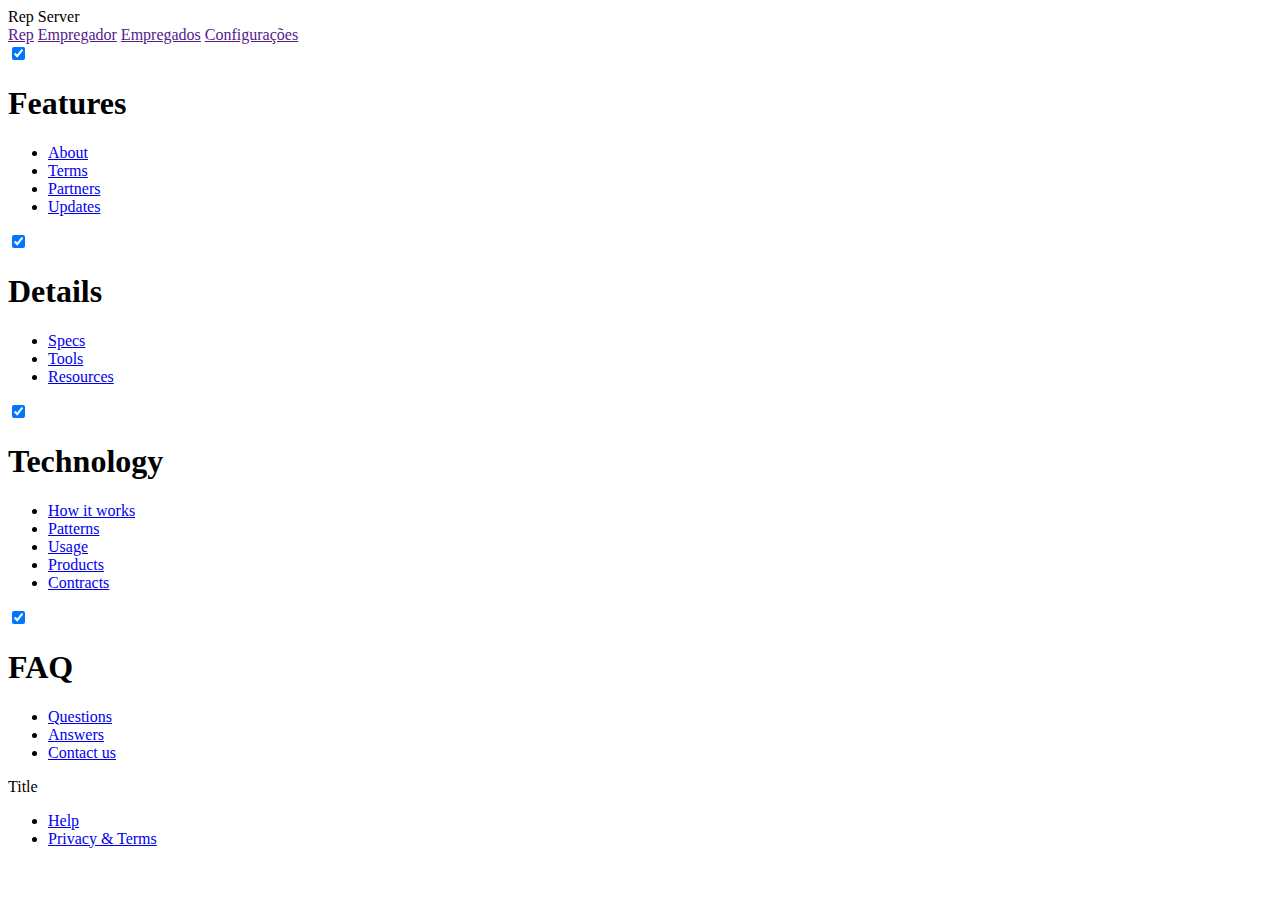
<file: src/main/resources/Nova pasta/src/index.html>
<!doctype html>
<html ng-app="webapp">
  <head>
    <meta charset="utf-8">
    <title>webapp</title>
    <meta name="description" content="">
    <meta name="viewport" content="width=device-width">
    <!-- Place favicon.ico and apple-touch-icon.png in the root directory -->

    <!-- build:css({.tmp/serve,src}) styles/vendor.css -->
    <!-- bower:css -->
    <!-- run `gulp inject` to automatically populate bower styles dependencies -->
    <!-- endbower -->
    <!-- endbuild -->

    <!-- build:css({.tmp/serve,src}) styles/app.css -->
    <!-- inject:css -->
    <!-- css files will be automatically insert here -->
    <!-- endinject -->
    <!-- endbuild -->
  </head>
  <body>
    <div class="mdl-layout mdl-js-layout mdl-layout--fixed-header">

      <header class="mdl-layout__header">
        <acme-navbar creation-date="main.creationDate"></acme-navbar>
      </header>
      <div class="mdl-layout__drawer">
        <span class="mdl-layout-title" data-ng-click="$state.go('home')" style="cursor: pointer">Rep Server</span>
        <nav class="mdl-navigation">
          <a class="mdl-navigation__link" data-ng-click="$state.go('repListar')" href="">Rep</a>
          <a class="mdl-navigation__link" href="">Empregador</a>
          <a class="mdl-navigation__link" href="">Empregados</a>
          <a class="mdl-navigation__link" href="">Configurações</a>
        </nav>
      </div>
      <!--[if lt IE 10]>
        <p class="browsehappy">You are using an <strong>outdated</strong> browser. Please <a href="http://browsehappy.com/">upgrade your browser</a> to improve your experience.</p>
      <![endif]-->

      <div ui-view></div>


    <footer class="mdl-mega-footer">
        <div class="mdl-mega-footer__middle-section">

          <div class="mdl-mega-footer__drop-down-section">
            <input class="mdl-mega-footer__heading-checkbox" type="checkbox" checked>
            <h1 class="mdl-mega-footer__heading">Features</h1>
            <ul class="mdl-mega-footer__link-list">
              <li><a href="#">About</a></li>
              <li><a href="#">Terms</a></li>
              <li><a href="#">Partners</a></li>
              <li><a href="#">Updates</a></li>
            </ul>
          </div>

        <div class="mdl-mega-footer__drop-down-section">
          <input class="mdl-mega-footer__heading-checkbox" type="checkbox" checked>
          <h1 class="mdl-mega-footer__heading">Details</h1>
          <ul class="mdl-mega-footer__link-list">
            <li><a href="#">Specs</a></li>
            <li><a href="#">Tools</a></li>
            <li><a href="#">Resources</a></li>
          </ul>
        </div>

        <div class="mdl-mega-footer__drop-down-section">
          <input class="mdl-mega-footer__heading-checkbox" type="checkbox" checked>
          <h1 class="mdl-mega-footer__heading">Technology</h1>
          <ul class="mdl-mega-footer__link-list">
            <li><a href="#">How it works</a></li>
            <li><a href="#">Patterns</a></li>
            <li><a href="#">Usage</a></li>
            <li><a href="#">Products</a></li>
            <li><a href="#">Contracts</a></li>
          </ul>
        </div>

        <div class="mdl-mega-footer__drop-down-section">
          <input class="mdl-mega-footer__heading-checkbox" type="checkbox" checked>
          <h1 class="mdl-mega-footer__heading">FAQ</h1>
          <ul class="mdl-mega-footer__link-list">
            <li><a href="#">Questions</a></li>
            <li><a href="#">Answers</a></li>
            <li><a href="#">Contact us</a></li>
          </ul>
        </div>

      </div>

      <div class="mdl-mega-footer__bottom-section">
        <div class="mdl-logo">Title</div>
        <ul class="mdl-mega-footer__link-list">
          <li><a href="#">Help</a></li>
          <li><a href="#">Privacy & Terms</a></li>
        </ul>
      </div>

    </footer>

  </div>


    <!-- build:js(src) scripts/vendor.js -->
    <!-- bower:js -->
    <!-- run `gulp inject` to automatically populate bower script dependencies -->
    <!-- endbower -->
    <!-- endbuild -->

    <!-- build:js({.tmp/serve,.tmp/partials,src}) scripts/app.js -->
    <!-- inject:js -->
    <!-- js files will be automatically insert here -->
    <!-- endinject -->

    <!-- inject:partials -->
    <!-- angular templates will be automatically converted in js and inserted here -->
    <!-- endinject -->
    <!-- endbuild -->

  </body>
</html>
</file>
